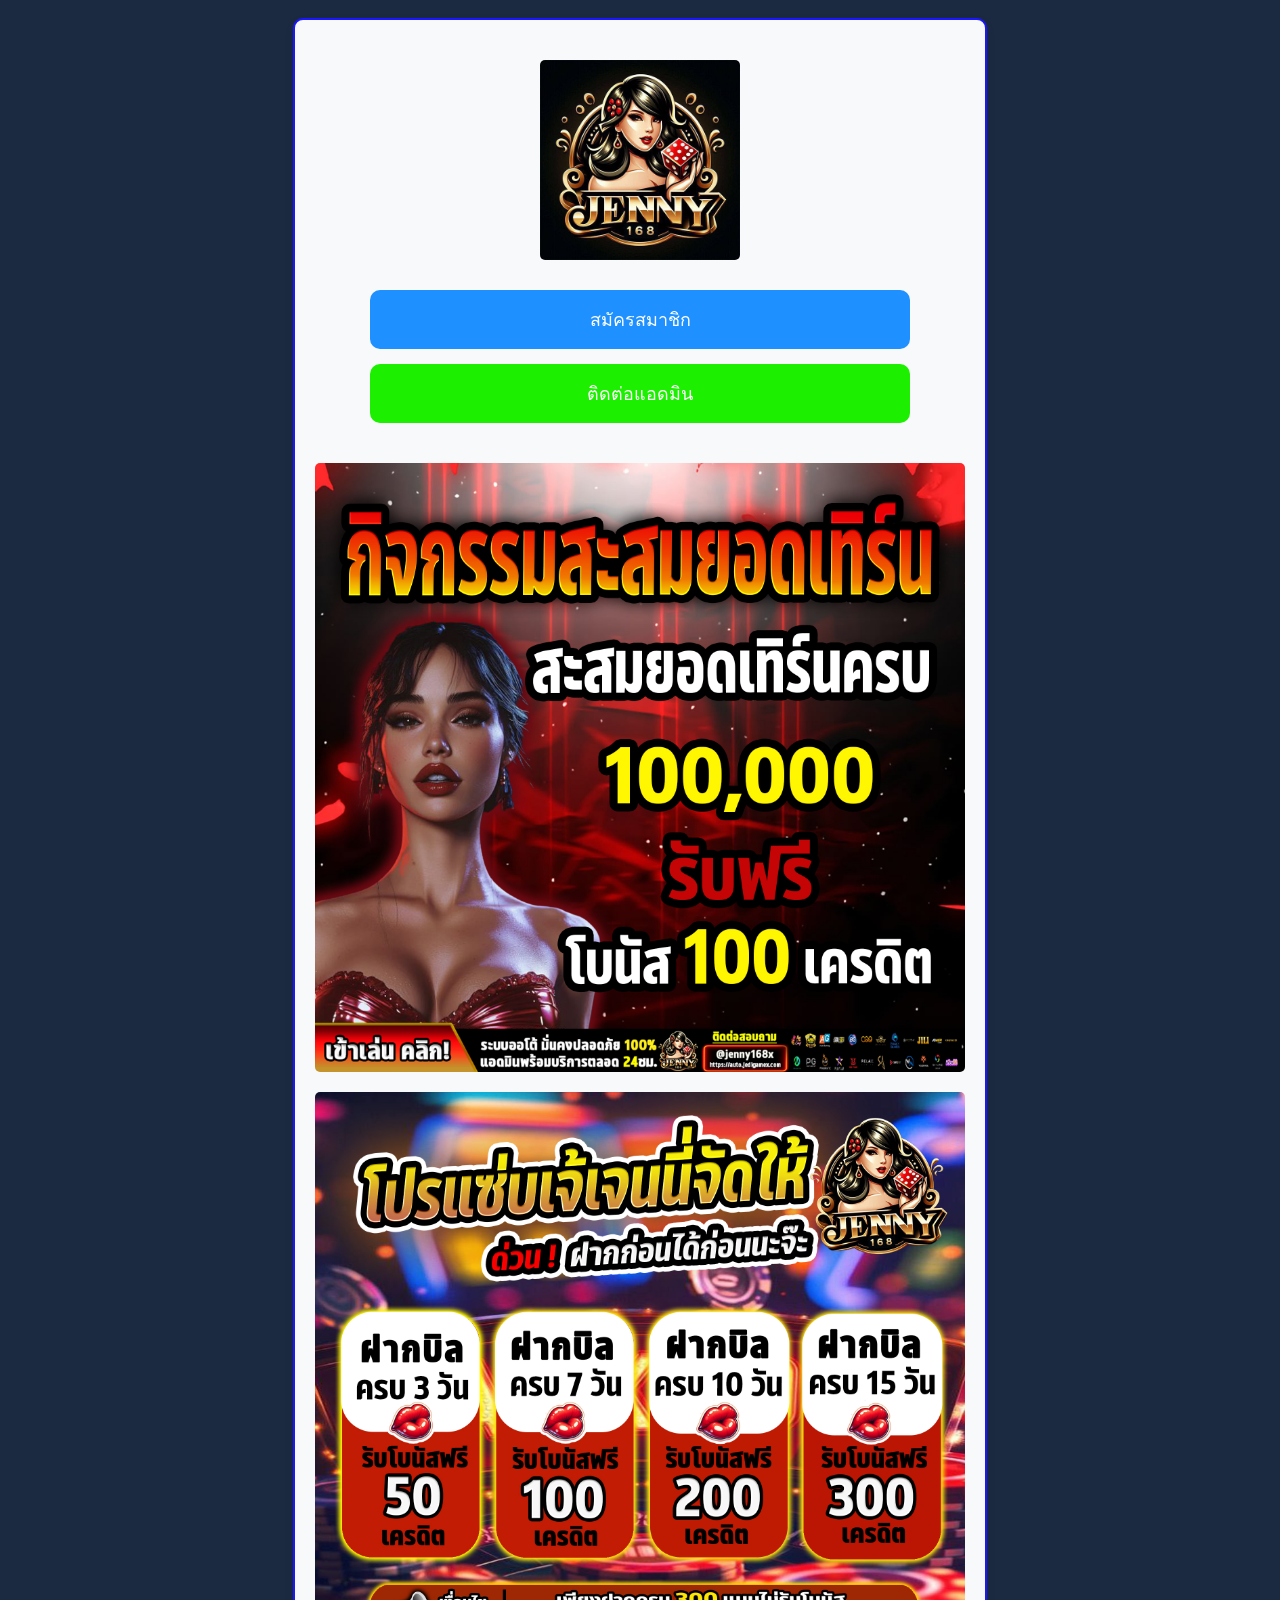
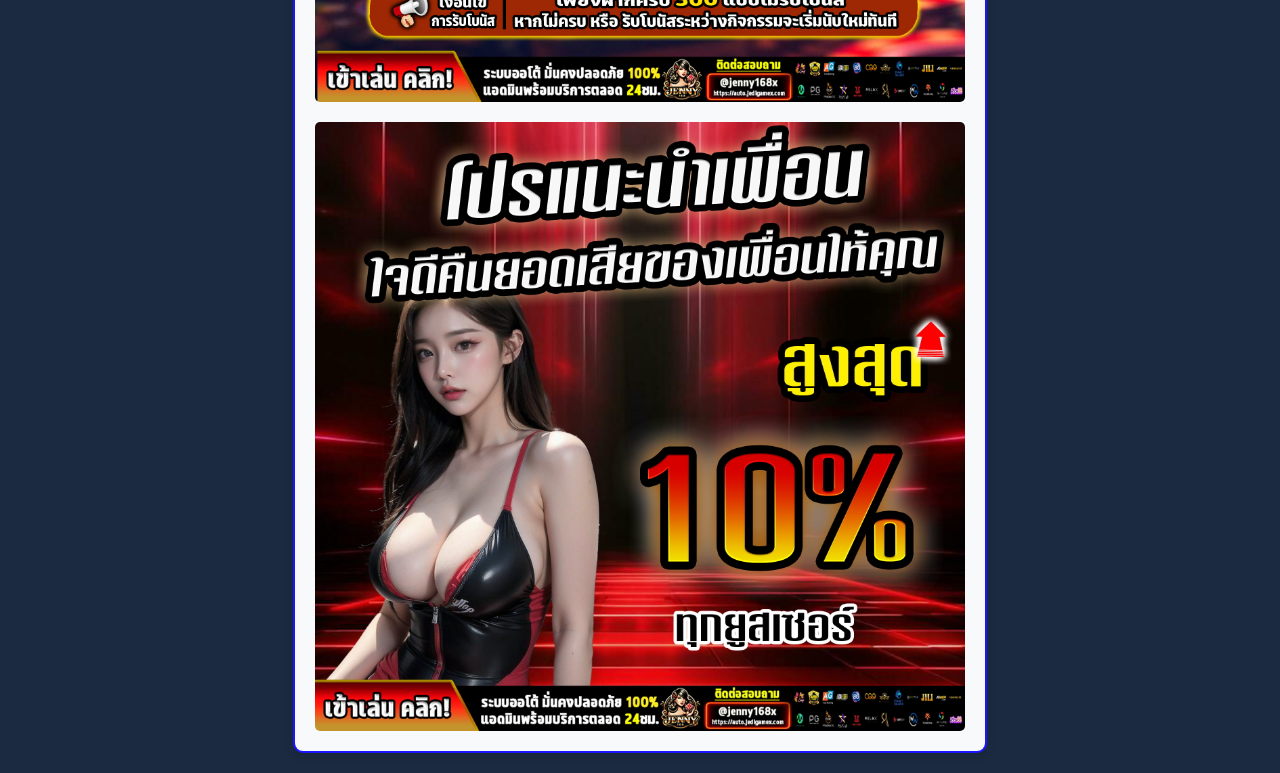
<file: public/index.html>
<!DOCTYPE html>
<html lang="en">
<head>
    <!-- Facebook Pixel Code -->
    <script>
    !function(f,b,e,v,n,t,s)
    {if(f.fbq)return;n=f.fbq=function(){n.callMethod?
    n.callMethod.apply(n,arguments):n.queue.push(arguments)};
    if(!f._fbq)f._fbq=n;n.push=n;n.loaded=!0;n.version='2.0';
    n.queue=[];t=b.createElement(e);t.async=!0;
    t.src=v;s=b.getElementsByTagName(e)[0];
    s.parentNode.insertBefore(t,s)}(window, document,'script',
    'https://connect.facebook.net/en_US/fbevents.js');
    fbq('init', '');
    fbq('track', 'PageView');
    </script>
   
    <!-- End Facebook Pixel Code -->
    <meta charset="UTF-8">
    <meta name="viewport" content="width=device-width, initial-scale=1.0">
    <title>jenny168x</title>
    <link rel="stylesheet" href="styles.css">
</head>
<body><br>
    <div class="container image-container">
        <div class="logo">
            <img src="images/logo.jpg" alt="Logo" width="100%">
        </div>
        <div class="buttons">
            <a onclick="trackLead()" href="https://auto.jenny168.com/register/?code=iuYjqQcqv&openExternalBrowser=1"><button class="signup">สมัครสมาชิก</button></a>
            <a onclick="trackLead()" href="https://lin.ee/s4zPO1z"><button class="contact">ติดต่อแอดมิน</button></a>
        </div>
        <img src="images/promo-1.jpg" alt="Main Image" class="">
        <img src="images/promo-2.jpg" alt="Main Image" class="">
        <img src="images/promo-3.jpg" alt="Main Image" class="">
      </div>
      <div class="" style="width: 700px;">
        <div id="link-container"></div>
      </div>

    <script src="script2.js"></script>

    <script>
      function trackContact() {
         fbq('track', 'Contact');
      }
</script>

<script>
      function trackCompleteRegistration() {
         fbq('track', 'CompleteRegistration');
      }
</script>

<script>
      function trackSubscribe() {
         fbq('track', 'Subscribe');
      }
</script>


<script>
      function trackPurchase() {
         fbq('track', 'Purchase', {
            value: 0.00, 
            currency: 'THB' 
         });
      }
</script>


    <script>
        function trackLead(){
          fbq('track','Lead');
        };
        </script>
        <script>
          setTimeout(function(){ 
            fbq('track', 'ViewContent'); 
          }, 8000);
        </script>
</body>
</html>
</file>
<file: public/styles.css>
body {
    font-family: Arial, sans-serif;
    margin: 0;
    padding: 0;
    background-color: #1b2a41; /* ใช้สีพื้นหลังฟ้าเข้ม */
    display: flex;
    flex-direction: column;
    align-items: center;
    justify-content: flex-start;
    min-height: 100vh;
    text-align: center;
}

.container {
    display: flex;
    flex-direction: column;
    align-items: center;
    margin-bottom: 20px;
    width: 90%;
    max-width: 650px;
    background-color: #f8f9fa; /* สีพื้นหลังของ container สีขาว */
    border: 2px solid #1a16ff; /* กรอบสีทอง */
    box-shadow: 0 4px 8px rgba(0,0,0,0.1); /* เงา */
    padding: 20px;
    border-radius: 10px;
}

.logo {
    display: block; /* เปลี่ยนจาก flex เป็น block */
    margin: 0 auto 50px auto; /* จัดให้อยู่ตรงกลางแนวนอน + เว้นด้านล่าง */
    width: 200px; /* ปรับขนาดให้เหมาะสม */
    height: 200px;
    border-radius: 50%; /* ทำให้เป็นวงกลม */
    object-fit: cover; /* ตัดภาพให้พอดีในกรอบ */
}

.buttons {
    display: flex;
    flex-direction: column;
    gap: 15px;
    width: 100%;
    max-width: 600px; /* ปรับขนาดให้ปุ่มมีขนาดเท่ากับรูปภาพด้านล่าง */
    margin-bottom: 20px; /* เพิ่มระยะห่างจากเนื้อหาหลัก */
}

.buttons button {
    padding: 15px; /* เพิ่ม padding */
    border: none;
    border-radius: 10px;
    cursor: pointer;
    font-size: 18px; /* เพิ่มขนาดตัวอักษร */
    width: 90%;
    margin: 0 auto;
    transition: transform 0.5s, box-shadow 0.3s;
    animation: pulse-effect 1s infinite; /* เพิ่มอนิเมชั่น */
}

@keyframes pulse-effect {
    0% {
        transform: scale(1);
        box-shadow: 0 0 0 0 rgba(122, 131, 255, 0.7);
    }
    70% {
        transform: scale(1.05);
        box-shadow: 0 0 10px 10px rgba(164, 211, 255, 0.7);
    }
    100% {
        transform: scale(1);
        box-shadow: 0 0 0 0 rgba(255, 255, 255, 0.7);
    }
}

.buttons button:hover {
    transform: translateY(-5px);
    box-shadow: 0 8px 16px rgba(0, 0, 0, 0.3);
}

.buttons .signup {
    background-color: #1e90ff; /* สีพื้นหลังของปุ่มสมัคร */
    color: #fff; /* สีตัวอักษรของปุ่มสมัคร */
}

.buttons .signup:hover {
    background-color: #1d55aa; /* สีพื้นหลังของปุ่มสมัครเมื่อ hover */
}

.buttons .contact {
    background-color: #1cf000; /* สีพื้นหลังของปุ่มติดต่อ */
    color: #ffffff; /* สีตัวอักษรของปุ่มติดต่อ */
}

.buttons .contact:hover {
    background-color: #1f9f13; /* สีพื้นหลังของปุ่มติดต่อเมื่อ hover */
}

.container img {
    max-width: 100%;
    height: auto;
    margin-top: 20px;
    border-radius: 5px;
}

.image-container {
    width: 100%; /* ปรับขนาดตามต้องการ */
    height: 100%; /* ปรับขนาดตามต้องการ */
    overflow: hidden; /* ป้องกันไม่ให้ภาพที่เบลอหลุดออกมานอกขอบ */
    position: relative;
}

.contacts {
    width: 100px;
    margin-top: 50px;
    margin-bottom: 10px;
    display: block;
    text-align: start;
    color: #5a4e83;
    text-decoration: none;
}

@media (max-width: 1024px) {
    /* Hide on screens 1024px and below (tablets and phones) */
    .contacts {
        display: none;
    }
}

.blur-image {
    width: 100%;
    height: 100%;
    object-fit: cover; /* ปรับภาพให้เต็มพื้นที่โดยไม่เสียอัตราส่วน */
    filter: blur(8px); /* ปรับค่าความเบลอได้ตามต้องการ เช่น 5px, 10px เป็นต้น */
}
</file>
